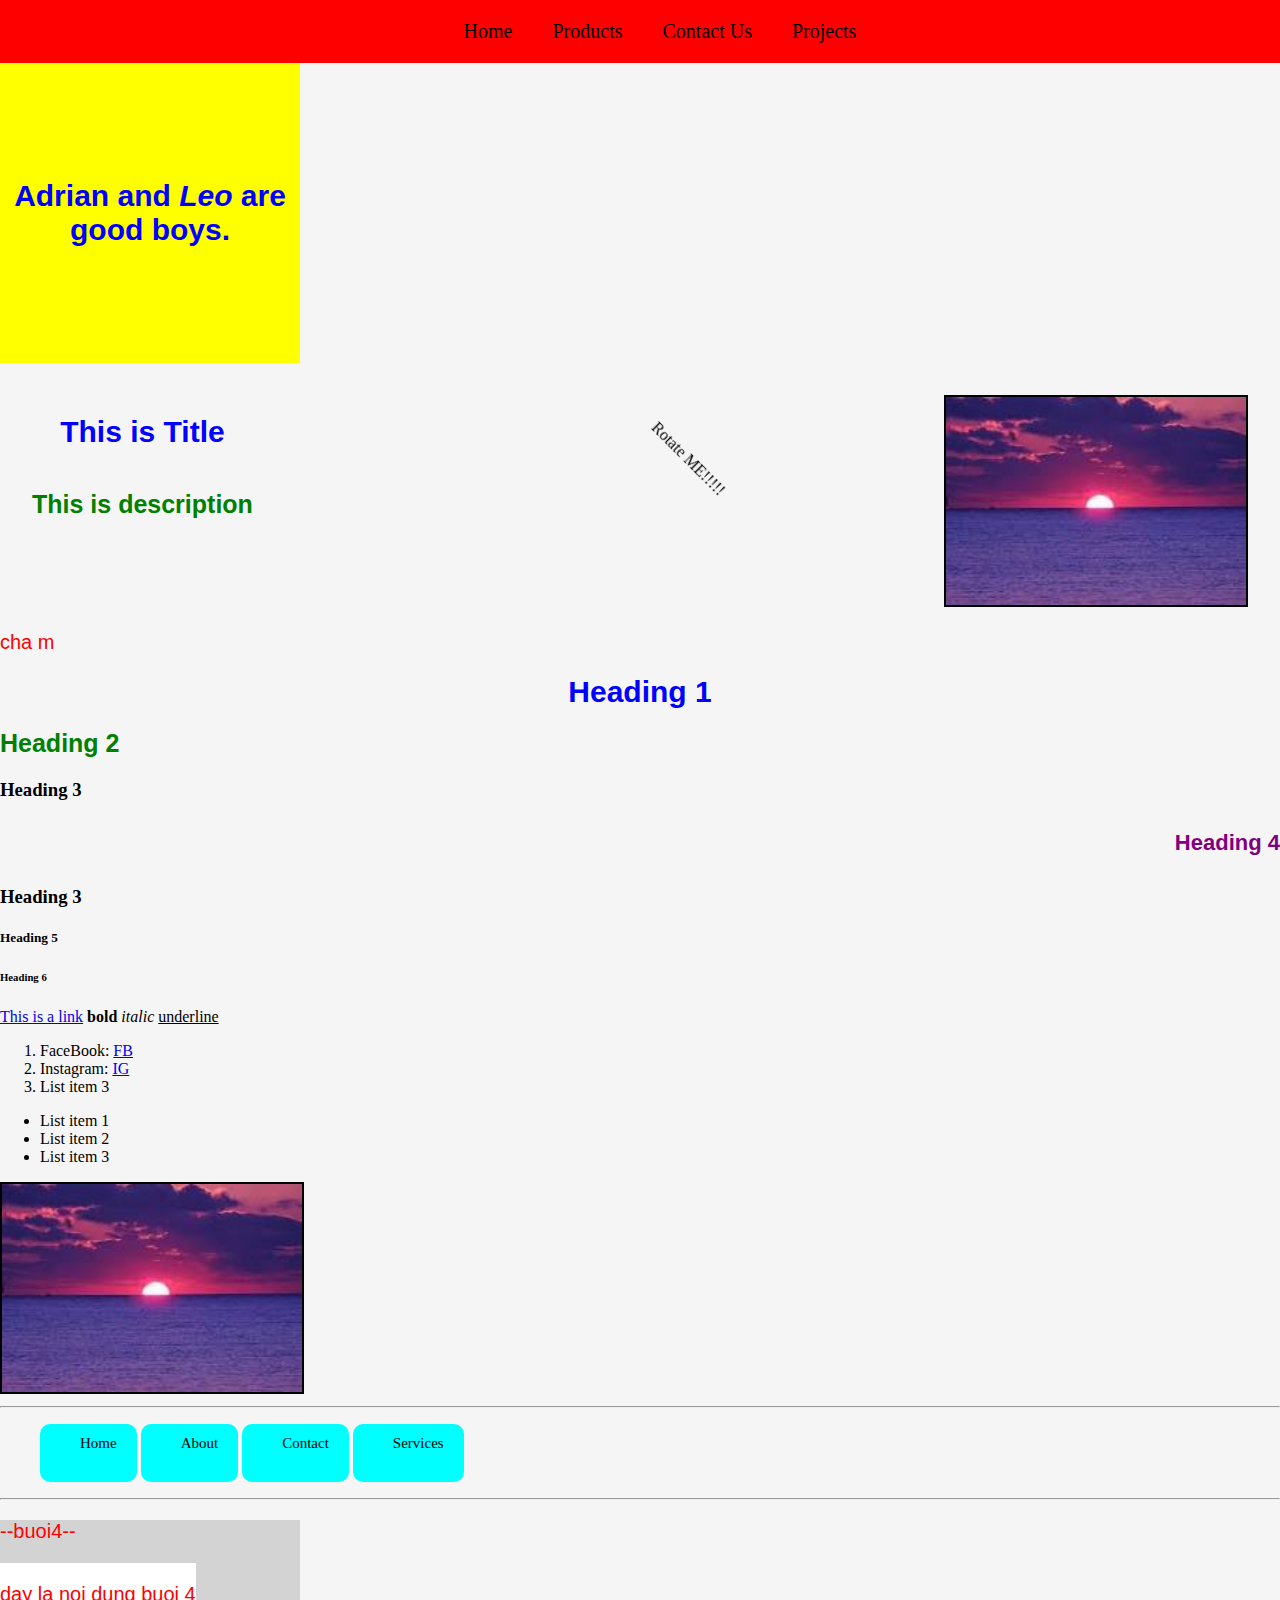
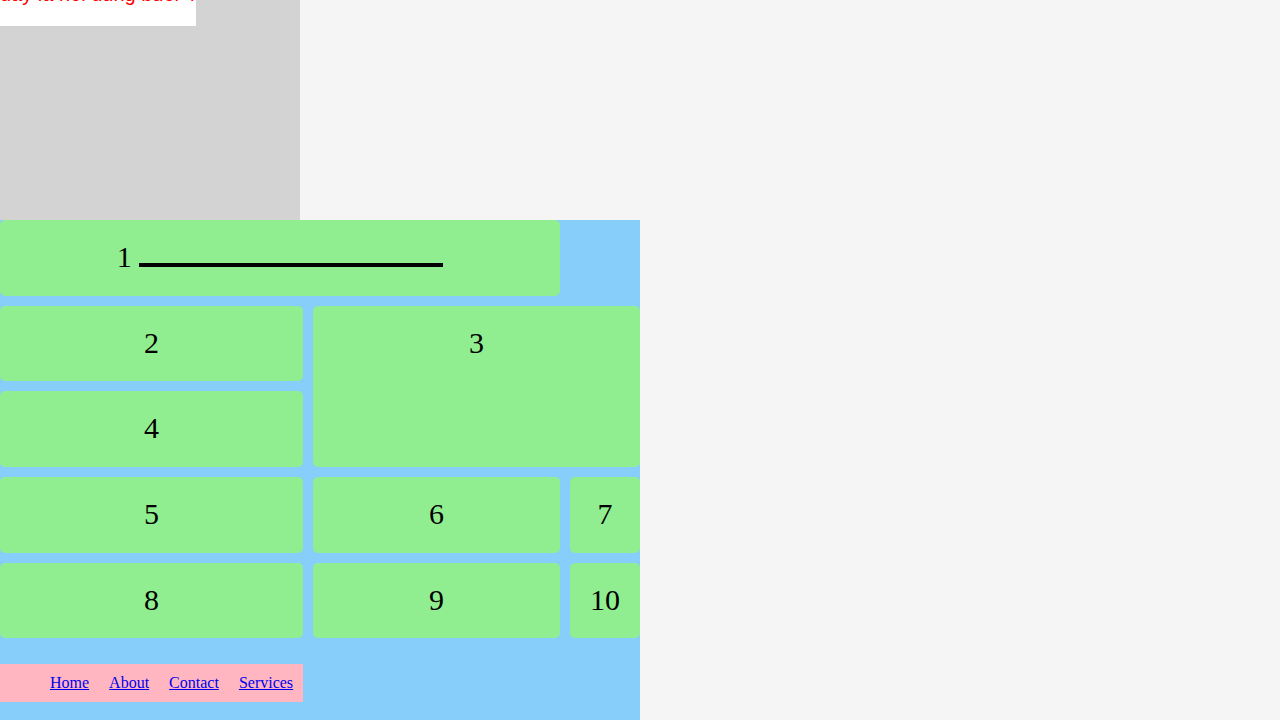
<file: index.html>
<!DOCTYPE html>
<html lang="en">
<head>
    <meta charset="UTF-8">
    <meta name="viewport" content="width=device-width, initial-scale=1.0">
    <title>Document</title>
    <!--connect to css file + ?-->
    <link rel = "stylesheet" href= "style.css">
</head>
<body >
    <nav class="nav">
            <ul class="ul-1">Home</ul>
            <ul  class="ul-2">Products</ul>
            <ul  class="ul-3">Contact Us</ul>
            <ul  class="ul-4">Projects</ul>

    </nav>
    <div class="adrian">
        <h1>Adrian and <i> Leo </i> are good boys.</h1>
    </div>
    <div class="image-text">
        <div class="texts">
            <h1>This is Title</h1>
            <h2>This is description</h1>    
        </div>
        <div>
            <img src="[data-uri]" alt="Placeholder Image"> 
        </div>

    </div>
    <p>cha m</p>
    <h1>Heading 1</h1>
    <h2>Heading 2</h2>  
    <h3>Heading 3</h3>
    <h4>Heading 4<h3>Heading 3</h3></h4>
    <h5>Heading 5</h5>
    <h6>Heading 6</h6>
    <!--achor-->
    <a href="https://www.example.com">This is a link</a>
    <b>bold</b>
    <i>italic</i>
    <u>underline</u>

    <!--oder line-->
    <ol>
        <!--li: list item-->
        <li>FaceBook: <a href="https://www.example.com">FB</a> </li>
        <li>Instagram: <a href="https://www.example.com">IG</a> </li>
        <li>List item 3</li>
    </ol>

    <!--unordered line-->
    <ul>
        <li>List item 1</li>
        <li>List item 2</li>
        <li>List item 3</li>
    </ul>

    <img src="[data-uri]" alt="Placeholder Image">
    
    <!--Buoi2-->
    <!--create menubar-->
    <hr>
    <div id = "menu">
        <ol>
            <li><a href="index.html">Home</a></li>
            <li><a href="about.html">About</a></li>
            <li><a href="contact.html">Contact</a></li>
            <li><a href="services.html">Services</a></li>
        </ol>
    </div>
    <hr>

    <!--buoi4-->
    <div id="session4"> 
        <p>--buoi4--</p>
        <div id="content">
            <p>day la noi dung buoi 4</p>
        </div>
    </div>
    <div id = "rotate" > Rotate ME!!!!!</div>

    <!--grid-->
    <div class="grid_container">
        <div class="grid_item item1">1
            <img scr="https://www.google.com/imgres?q=iphone%2016&imgurl=https%3A%2F%2Fm.media-amazon.com%2Fimages%2FI%2F61qIKVFXrrL._UF894%2C1000_QL80_.jpg&imgrefurl=https%3A%2F%2Fwww.amazon.com.au%2FApple-iPhone-16-128-GB%2Fdp%2FB0DGJ2WFXS&docid=2qjcDRRFNIsnaM&tbnid=P5erIjVIAPygAM&vet=12ahUKEwiYoayukbKPAxVN1TQHHcBpNPoQM3oECBoQAA..i&w=894&h=894&hcb=2&itg=1&ved=2ahUKEwiYoayukbKPAxVN1TQHHcBpNPoQM3oECBoQAA">
        </div>
        <div class="grid_item item2">2</div>
        <div class="grid_item item3">3</div>
        <div class="grid_item item4">4</div>
        <div class="grid_item item5">5</div>
        <div class="grid_item item6">6</div>
        <div class="grid_item item7">7</div>
        <div class="grid_item item8">8</div>
        <div class="grid_item item9">9</div>
        <div class="grid_item item10">10</div>
    <div>

    <!--buoi6-->
    <div id="menu_2">
        <ol id = "main-menu">
            <li><a href="index.html">Home</a>
                <ul id="sub-menu">
                    <li>a</li>
                    <li>b</li>
                    <li>c</li>
                </ul>
            </li>

            <li><a href="about.html">About</a>
                <ul id="sub-menu">
                    <li>AAA</li>
                    <li>BBB</li>
                    <li>CCC</li>
                </ul>
            </li>
            <li><a href="contact.html">Contact</a></li>
            <li><a href="services.html">Services</a></li>
    </div>
    


</body>
</html>
</file>
<file: style.css>
p{
    /* color: change color of text */
    color: red;
    font-size: 20px;
    font-family: Arial, sans-serif;
}
body{
    background-color: whitesmoke;
    padding: 0;
    margin: 0;
    
}
.image-text{
    display: flex;
    flex-direction: row;
    justify-content: space-between;
    padding-left: 2rem;
    padding-right: 2rem;
    padding-top: 2rem;
}
.texts{
    display: flex;
    flex-direction: column;
    justify-content: start;
    align-items: center;
}
.nav{
    background-color: red;
    display: flex;
    flex-direction: row;
    justify-content: center;
    font-size: 20px;
}
.ul-1:hover {
    color: white;
    cursor: pointer;
}
.ul-2:hover {
    color: white;
    cursor: pointer;
}
.ul-3:hover {
    color: white;
    cursor: pointer;
}
.ul-4:hover {
    color: white;
    cursor: pointer;
}
h1{
    color: blue;
    font-size: 30px;
    font-family: Arial, sans-serif;
    /* text-align: change alignment of text */
    text-align: center;
}

h2{
    color: green;
    font-size: 25px;
    font-family: Arial, sans-serif;
    text-align: left;
}

h4{
    color: purple;
    font-size: 22px;
    font-family: Arial, sans-serif;
    text-align: right;
}

img{
    /* width: change width of image */
    width: 300px;
    height: auto; /* maintain aspect ratio */
    border: 2px solid black; /* add border to image */
}

#menu{
    ol{  
        li{
            list-style-type: none;
            display: inline-block;
            padding: 10px 20px 30px 40px;
            background-color: aqua;
            border-radius: 10px;
            a{
                text-decoration: none;
                color: rgb(2, 5, 5);
                font-size: 15px;
            }
        }
    }
    li:hover{
        background-color: lightblue;
        cursor: pointer;
    }
}

.adrian{
    background-color: yellow;
    width: 300px;
    height: 300px;
    border: 10 solid black;
    position: relative;
    display: flex;
    justify-content: center;
    align-items: center;
}
#session4{
    background-color: lightgrey;
    width: 300px;
    height: 300px;
    border: 10 solid black;
    position: relative;
}
#content{
    position: absolute;
    background-color: white;
    
}
#rotate{
    position: fixed;
    left: 50%;
    top: 50%;
    transform: rotate(45deg);
}

/*grid*/
.grid_container{
    /*turn on grid layout */
    display: grid;
    /*fr: fractional unit*/ 
    /*3 columns of equal width */
    grid-template-columns: 1fr 2fr 1fr;
    grid-template-columns: auto 1fr auto;
    /*space*/
    gap: 10px;
    background-color: lightskyblue;
    width: 50%;
    height: 500px;
}

.grid_item{
    background-color: lightgreen;
    padding: 20px;
    font-size: 30px;
    text-align: center;
    border-radius: 5px;
}
.item1{
    /*chiem tu cot 1 den cot 3 va tu hang 1 den hang 3 */
    grid-column: 1 / 3;
    
}

.item2{
    grid-column: 1 /2;
    
}

.item3{
    grid-column: 2 / 4;
    /*merge tu hang 2 den hang 4 */
    grid-row: 2 / 4;

    
}

#main-menu{ 
    list-style-type: none;
    display: flex;
    justify-content: center;
    text-align: center;
    li{
        padding: 10px;
        /*background-color: blueviolet;*/
    }

    li:hover{
        background-color: green;
        cursor: pointer;
    }
}

#sub-menu{
    display: none;
    list-style-type: none;
    
}

#main-menu li:hover #sub-menu{
    display: block;

}

#main-menu li{
    position: relative;
}

#sub-menu{
    position: absolute;
    left: -10px;
    top: 40px;
}

#sub-menu li:hover{
    background-color: lightgreen;
}

#menu_2{
    background-color: lightpink ;
}

.fade-in{
    opacity: 0;
    animation: aabc 5s forwards;
}
@keyframes aabc{
    0%{
        opacity: 0;
    }
    100%{
        opacity: 1;
    }
}

.slide-in{
    position: relative;
    left: -100%;
    animation: abc 5s forwards;
}

.ROTATE{
    animation: abc 5s infinite;
}

@keyframes abc{
    0%{
        transform: roate(0deg);
    }
    100%{
        transform: rotate(100deg);
    }
}
hi:hover{
    transform: sacle(1.5);
}
#h1_hover{
    transform: sacle(1) !important;
}
</file>
